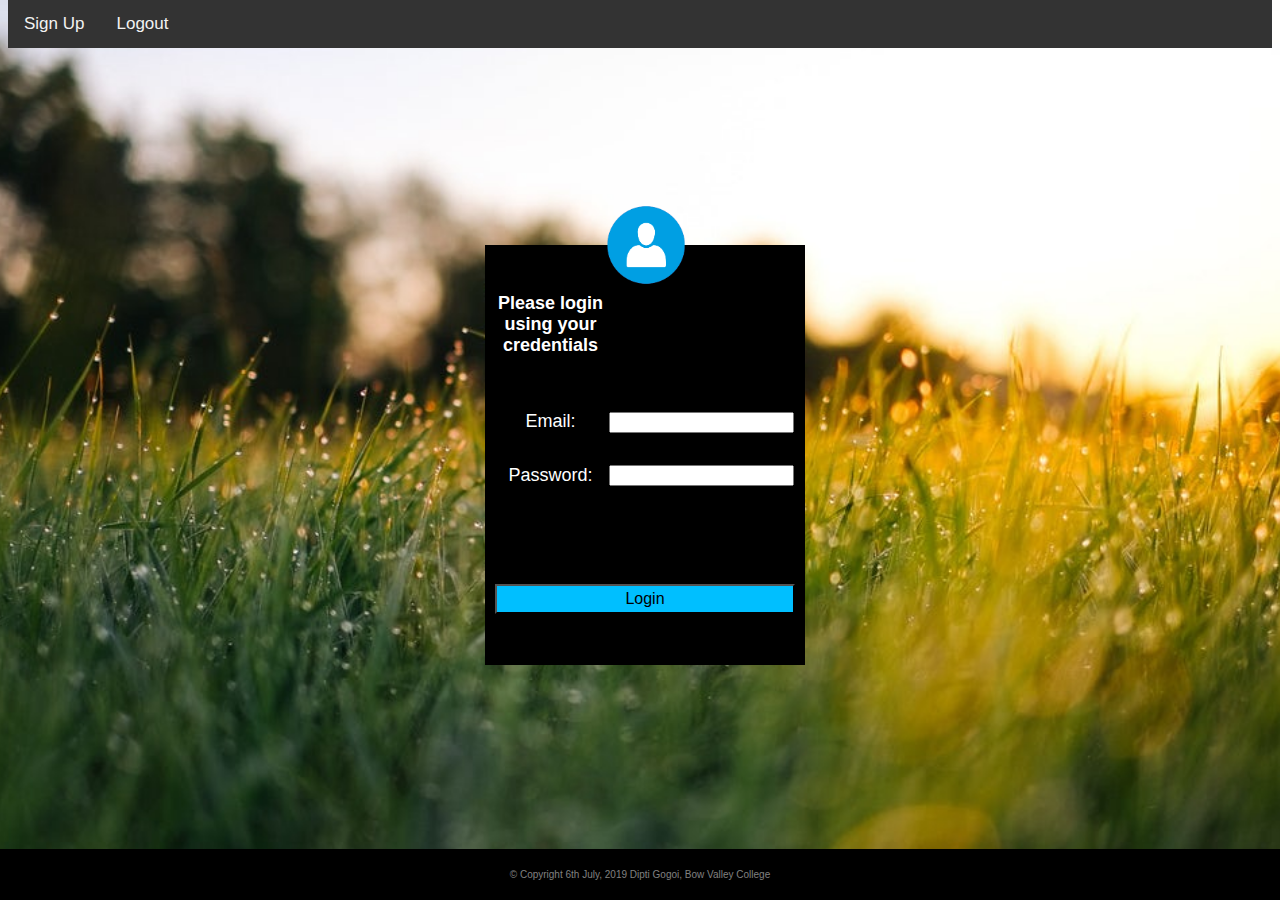
<file: Coworking-Registry-Web-App/index.html>
<!DOCTYPE html>
<html class="home-bg0">

<head>
  <title>index</title>
  <meta charset="UTF-8">
  <script type="text/javascript" src="dipti_gogoi.js"></script>
  <link rel="stylesheet" href="main.css">
</head>

<body onload="loadLoginPage()">
  <div class="navbar">
    <a href="signup.html">Sign Up</a>
    <a href="#" onclick="logout()">Logout</a>
  </div>
  <form onsubmit="login()" id="loginForm">
    <img src="icon.png" class="icon">
    <table>
      <th>Please login using your credentials</th>
      <tr>
        <td>
          <label>Email: </label>
        </td>
        <td>
          <input type="email" id="user" required>
        </td>
      </tr>
      <tr>
        <td>
          <label>Password: </label>
        </td>
        <td>
          <input type="password" id="password" required>
        </td>
      </tr>
    </table>
    <br>
    <input type="submit" value="Login">

  </form>

  <div class="footer">
    <p>© Copyright 6th July, 2019 Dipti Gogoi, Bow Valley College</p>
  </div>
</body>

</html>
</file>
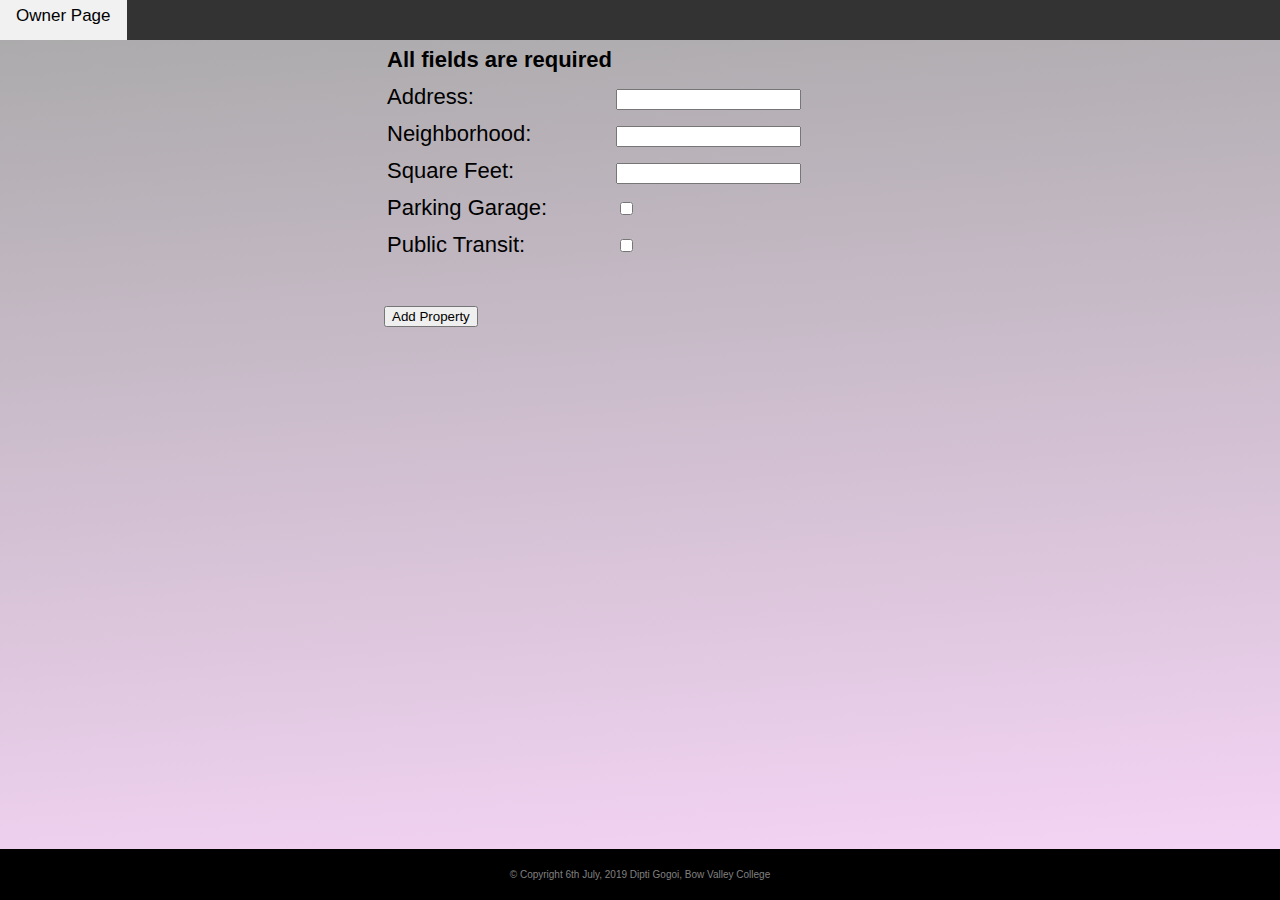
<file: Coworking-Registry-Web-App/addproperty.html>
<!DOCTYPE html>
<html class="home-bg5">
    <head>
        <title>index</title>
        <meta charset="UTF-8">
        <script type = "text/javascript" src = "dipti_gogoi.js"></script>
        <link rel="stylesheet" href="main.css">
    </head>
    <body>
       <div class="navbar">
        <a href="owner.html">Owner Page</a>
        </div>
        <form onsubmit="addProperty()">
          <table>
            <th>All fields are required</th>
            <tr>
              <td>
                <label>Address: </label>
              </td>
              <td>
                <input type="text" id="address" required>
              </td>
            </tr>
            <tr>
              <td>
                <label>Neighborhood: </label>
              </td>
              <td>
                <input type="text" id="neighborhood" required>
              </td>
            </tr>
            <tr>
              <td>
                <label>Square Feet: </label>
              </td>
              <td>
                <input type="text" id="sqft" required>
              </td>
            </tr>
            <tr>
              <td>
                <label>Parking Garage: </label>
              </td>
              <td>
                <input type="checkbox" id="parking">
              </td>
            </tr>
            <tr>
              <td>
                <label>Public Transit: </label>
              </td>
              <td>
                <input type="checkbox" id="transit">
              </td>
            </tr>
          </table>
          <br>
          <input type="submit" value="Add Property">
        </form>
        <div class="footer">
          <p>© Copyright 6th July, 2019 Dipti Gogoi, Bow Valley College</p>
    </div>
    </body>
    </body>
</html>
</file>
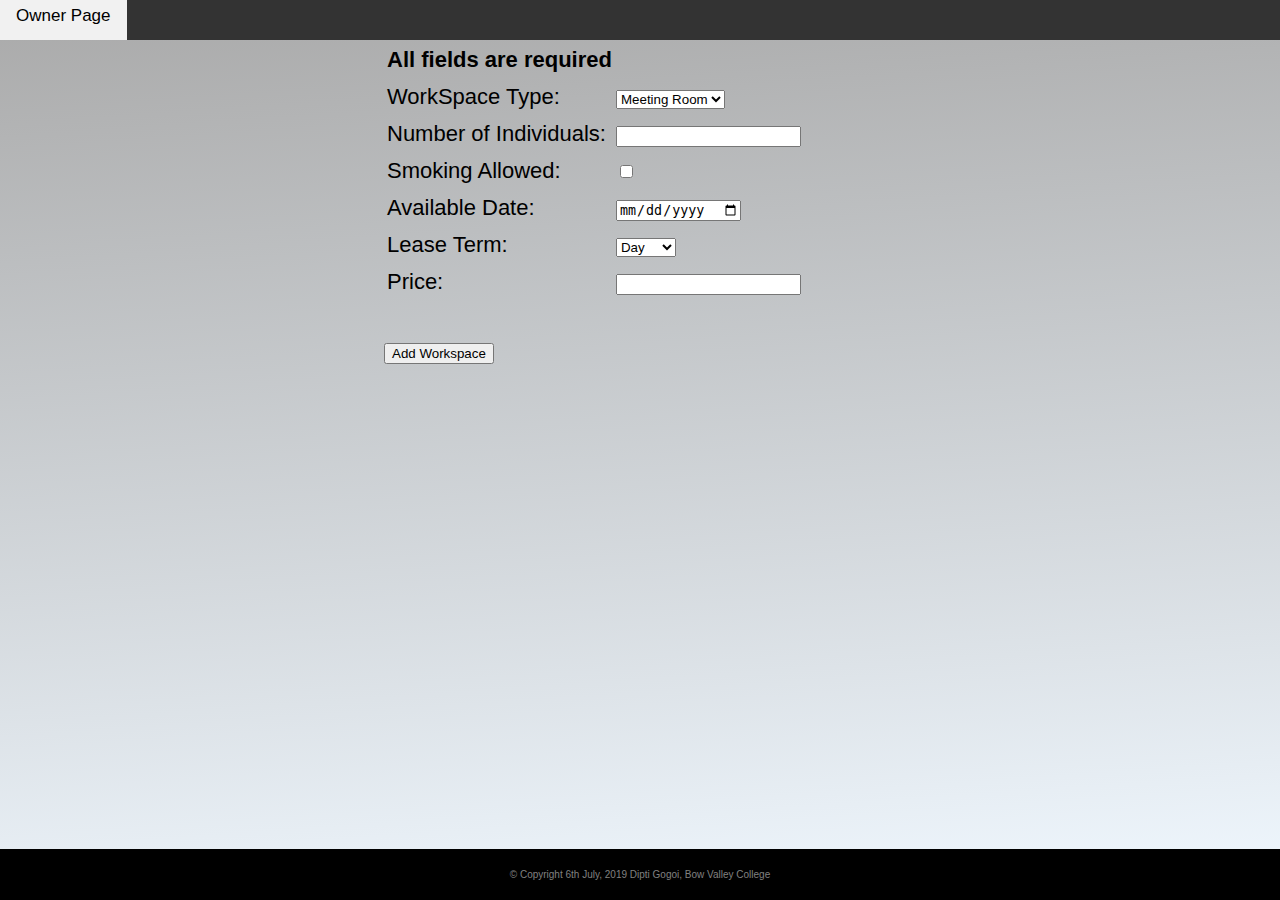
<file: Coworking-Registry-Web-App/addWorkspace.html>
<!DOCTYPE html>
<html class="home-bg4">
    <head>
        <title>Add Workspace</title>
        <meta charset="UTF-8">
        <script type = "text/javascript" src = "dipti_gogoi.js"></script>
        <link rel="stylesheet" href="main.css">
    </head>
    <body>
       <div class="navbar">
        <a href="owner.html">Owner Page</a>
        </div>
        <form onsubmit="addWorkspace()">
          <table>
            <th>All fields are required</th>
            <tr>
              <td>
                <label>WorkSpace Type: </label>
              </td>
              <td>
                <select id="workspacetype">
                    <option value="1">Meeting Room</option>
                    <option value="2">Private Office</option>
                    <option value="3">Desk</option>
                </select>
              </td>
            </tr>
            <tr>
              <td>
                <label>Number of Individuals: </label>
              </td>
              <td>
                <input type="text" id="numberofindividuals" required>
              </td>
            </tr>
            <tr>
              <td>
                <label>Smoking Allowed: </label>
              </td>
              <td>
                <input type="checkbox" id="smoking">
              </td>
            </tr>
            <tr>
              <td>
                <label>Available Date: </label>
              </td>
              <td>
                <input type="date" id="available" required>
              </td>
            </tr>
            <tr>
              <td>
                <label>Lease Term: </label>
              </td>
              <td>
                <select id="leaseterm">
                    <option value="1">Day</option>
                    <option value="2">Week</option>
                    <option value="3">Month</option>
                </select>
              </td>
            </tr>
            <tr>
              <td>
                <label>Price: </label>
              </td>
              <td>
                <input type="text" id="price" required>
              </td>
            </tr>
          </table>
          <br>
          <input type="submit" value="Add Workspace">
        </form>
        <div class="footer">
          <p>© Copyright 6th July, 2019 Dipti Gogoi, Bow Valley College</p>
    </div>
    </body>
    </body>
</html>
</file>
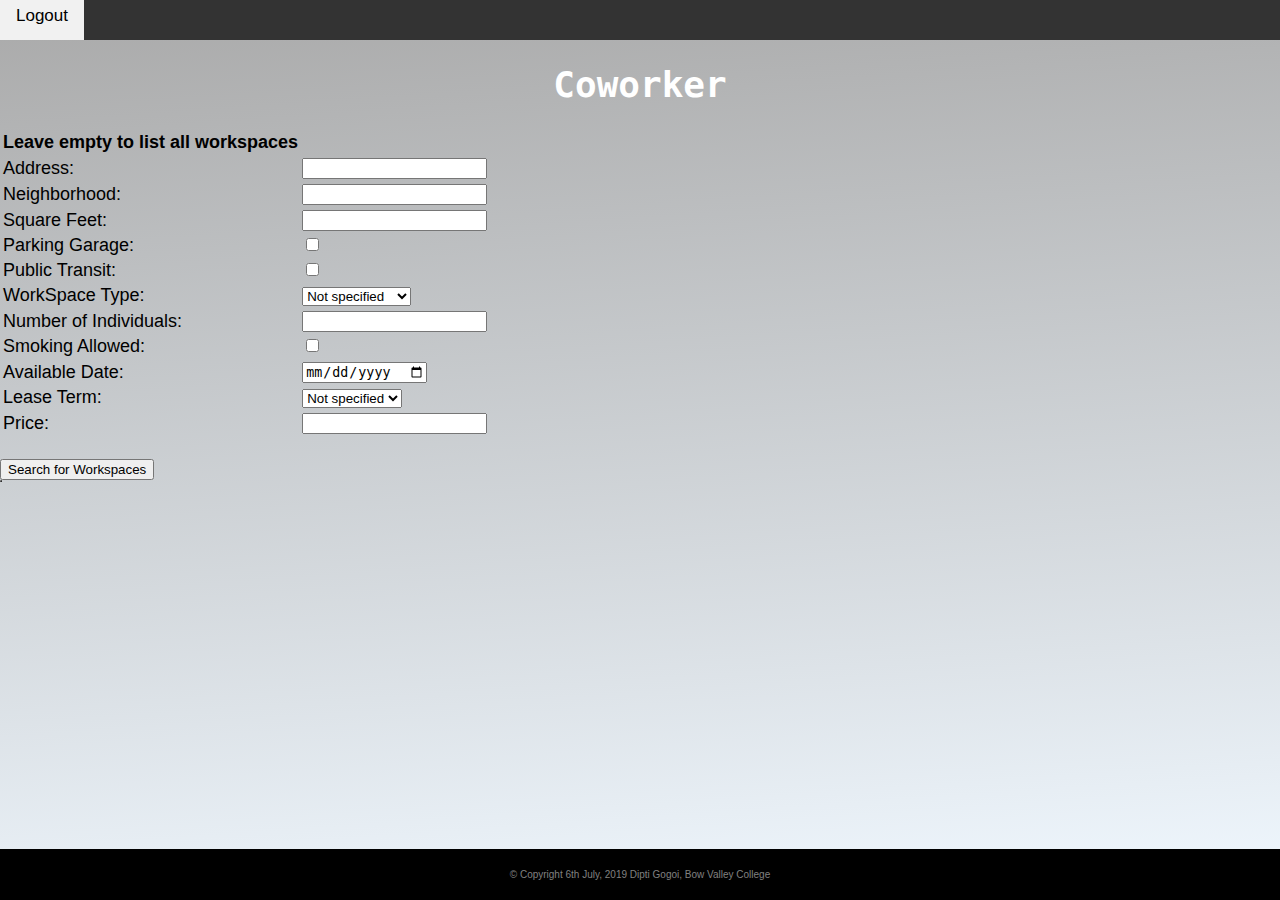
<file: Coworking-Registry-Web-App/coworker.html>
<!DOCTYPE html>
<html class="home-bg3">
    <head>
        <title>coworker</title>
        <meta charset="UTF-8"> 
        <script type = "text/javascript" src = "dipti_gogoi.js"></script> 
        <link rel="stylesheet" href="main.css">
    </head>
    <body>
        <div class="navbar">
        <a href="index.html" onclick="logout()">Logout</a>
        </div>
        <h1>Coworker</h1>
        <form onsubmit="searchWorkSpaces()">
          <table>
            <th>
                Leave empty to list all workspaces
            </th>
            <tr>
              <td>
                <label>Address: </label>
              </td>
              <td>
                <input type="text" id="address">
              </td>
            </tr>
            <tr>
              <td>
                <label>Neighborhood: </label>
              </td>
              <td>
                <input type="text" id="neighborhood">
              </td>
            </tr>
            <tr>
              <td>
                <label>Square Feet: </label>
              </td>
              <td>
                <input type="text" id="sqft">
              </td>
            </tr>
            <tr>
              <td>
                <label>Parking Garage: </label>
              </td>
              <td>
                <input type="checkbox" id="parking">
              </td>
            </tr>
            <tr>
              <td>
                <label>Public Transit: </label>
              </td>
              <td>
                <input type="checkbox" id="transit">
              </td>
            </tr>
            <tr>
              <td>
                <label>WorkSpace Type: </label>
              </td>
              <td>
                <select id="workspacetype">
                    <option value = "0"> Not specified</option>
                    <option value="1">Meeting Room</option>
                    <option value="2">Private Office</option>
                    <option value="3">Desk</option>
                </select>
              </td>
            </tr>
            <tr>
              <td>
                <label>Number of Individuals: </label>
              </td>
              <td>
                <input type="text" id="numberofindividuals">
              </td>
            </tr>
            <tr>
              <td>
                <label>Smoking Allowed: </label>
              </td>
              <td>
                <input type="checkbox" id="smoking">
              </td>
            </tr>
            <tr>
              <td>
                <label>Available Date: </label>
              </td>
              <td>
                <input type="date" id="available">
              </td>
            </tr>
            <tr>
              <td>
                <label>Lease Term: </label>
              </td>
              <td>
                <select id="leaseterm">
                    <option value="0">Not specified</option>
                    <option value="1">Day</option>
                    <option value="2">Week</option>
                    <option value="3">Month</option>
                </select>
              </td>
            </tr>
            <tr>
              <td>
                <label>Price: </label>
              </td>
              <td>
                <input type="text" id="price">
              </td>
            </tr>
          </table>
          <br>
          <input type="submit" value="Search for Workspaces">
        </form>
        <table id="searchResults" border="1">
        </table>
        <div id="viewDetails">
        </div>
        <table id="details">
        </div>
        <div class="footer">
          <p>© Copyright 6th July, 2019 Dipti Gogoi, Bow Valley College</p>
    </div>
    </body>
    </body>
</html>
</file>
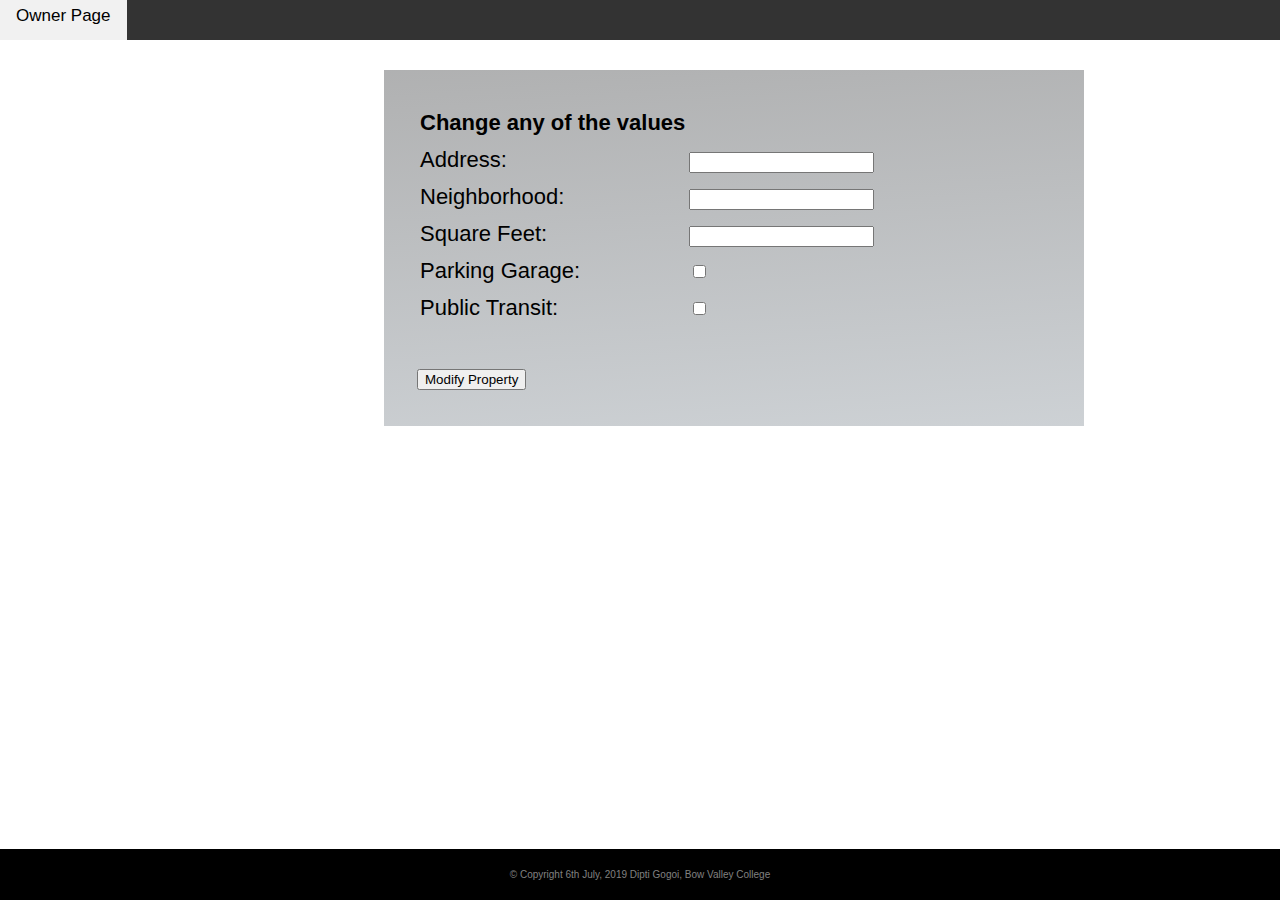
<file: Coworking-Registry-Web-App/modifyProperty.html>
<!DOCTYPE html>
<html class="home-bg6">
    <head>
        <title>index</title>
        <meta charset="UTF-8">
        <script type = "text/javascript" src = "dipti_gogoi.js"></script>
        <link rel="stylesheet" href="main.css">
    </head>
    <body onload="loadModifyPropertyPage()">
       <div class="navbar">
        <a href="owner.html">Owner Page</a>
        </div>
        <form onsubmit="modifyProperty()">
          <table>
            <th>Change any of the values</th>
            <tr>
              <td>
                <label>Address: </label>
              </td>
              <td>
                <input type="text" id="address" required>
              </td>
            </tr>
            <tr>
              <td>
                <label>Neighborhood: </label>
              </td>
              <td>
                <input type="text" id="neighborhood" required>
              </td>
            </tr>
            <tr>
              <td>
                <label>Square Feet: </label>
              </td>
              <td>
                <input type="text" id="sqft" required>
              </td>
            </tr>
            <tr>
              <td>
                <label>Parking Garage: </label>
              </td>
              <td>
                <input type="checkbox" id="parking">
              </td>
            </tr>
            <tr>
              <td>
                <label>Public Transit: </label>
              </td>
              <td>
                <input type="checkbox" id="transit">
              </td>
            </tr>
          </table>
          <br>
          <input type="submit" value="Modify Property">
        </form>
        <div class="footer">
          <p>© Copyright 6th July, 2019 Dipti Gogoi, Bow Valley College</p>
    </div>
    </body>
    </body>
</html>
</file>
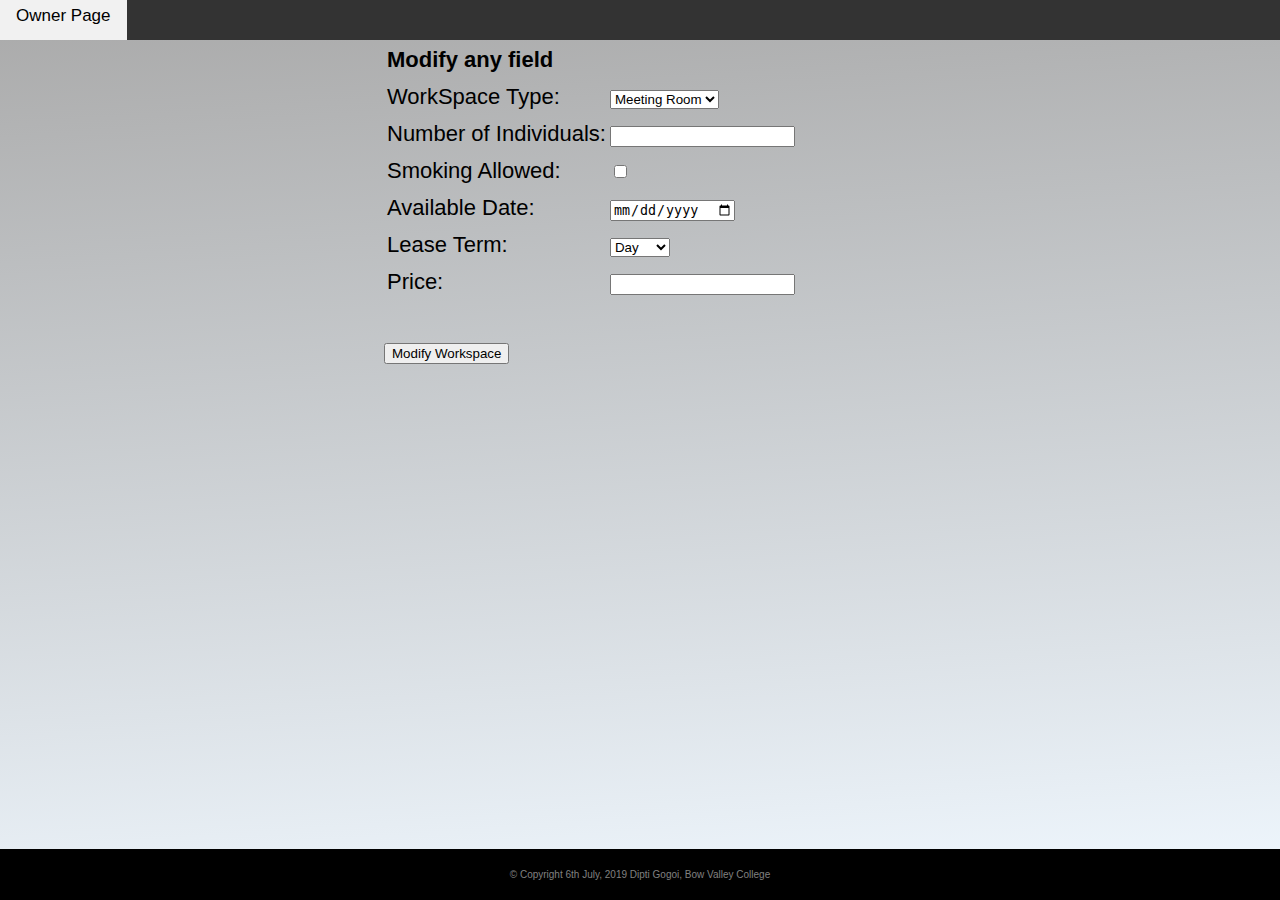
<file: Coworking-Registry-Web-App/modifyWorkspace.html>
<!DOCTYPE html>
<html class="home-bg7">
    <head>
        <title>Modify Workspace</title>
        <meta charset="UTF-8">
        <script type = "text/javascript" src = "dipti_gogoi.js"></script>
        <link rel="stylesheet" href="main.css">

    </head>
    <body onload = "loadModifyWorkspacePage()">
       <div class="navbar">
        <a href="owner.html">Owner Page</a>
        </div>
        <form onsubmit="modifyWorkspace()">
          <table>
            <th>Modify any field</th>
            <tr>
              <td>
                <label>WorkSpace Type: </label>
              </td>
              <td>
                <select id="workspacetype">
                    <option value="1">Meeting Room</option>
                    <option value="2">Private Office</option>
                    <option value="3">Desk</option>
                </select>
              </td>
            </tr>
            <tr>
              <td>
                <label>Number of Individuals: </label>
              </td>
              <td>
                <input type="text" id="numberofindividuals" required>
              </td>
            </tr>
            <tr>
              <td>
                <label>Smoking Allowed: </label>
              </td>
              <td>
                <input type="checkbox" id="smoking">
              </td>
            </tr>
            <tr>
              <td>
                <label>Available Date: </label>
              </td>
              <td>
                <input type="date" id="available" required>
              </td>
            </tr>
            <tr>
              <td>
                <label>Lease Term: </label>
              </td>
              <td>
                <select id="leaseterm">
                    <option value="1">Day</option>
                    <option value="2">Week</option>
                    <option value="3">Month</option>
                </select>
              </td>
            </tr>
            <tr>
              <td>
                <label>Price: </label>
              </td>
              <td>
                <input type="text" id="price" required>
              </td>
            </tr>
          </table>
          <br>
          <input type="submit" value="Modify Workspace">
        </form>
        <div class="footer">
          <p>© Copyright 6th July, 2019 Dipti Gogoi, Bow Valley College</p>
    </div>
    </body>
    </body>
</html>
</file>
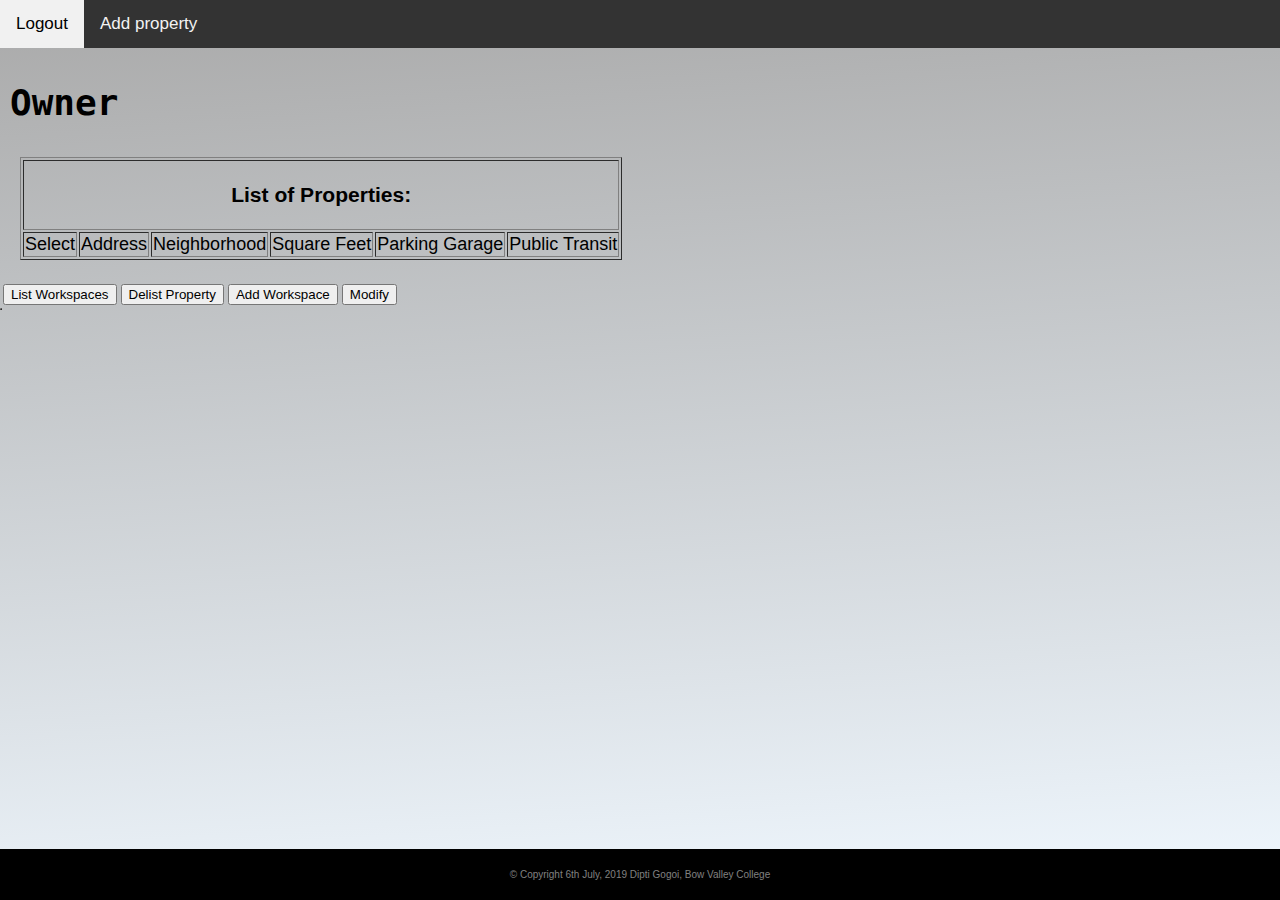
<file: Coworking-Registry-Web-App/owner.html>
<!DOCTYPE html>
<html class="home-bg2">
    <head>
        <title>Owner Page</title>
        <meta charset="UTF-8"> 
        <script type = "text/javascript" src = "dipti_gogoi.js"></script>
        <link rel="stylesheet" href="main.css">
    </head>
        <div class="navbar">
        <a href="index.html" onclick="logout()">Logout</a> 
        <a href="addproperty.html">Add property</a>
        </div>
        <body onload = "listProperties()">
        <h1>Owner</h1>
        <table id = "myproperties" border="1">
        </table>
        <table>
            <tr>
                <td>
                    <button type="button" onclick="listWorkSpaces()">List Workspaces</button>
                </td>
                <td>
                    <button type="button" onclick="delistProperty()">Delist Property</button>
                </td>
                <td>
                    <button type="button"  onclick = "addWorkSpaceHelper()">Add Workspace</button>
                </td>
                <td>
                    <button type="button" onclick = "modifyPropertyHelper()">Modify</button>
                </td>
            </tr>
        </table>
        <table id = "workspaces" border = "1">
        </table>
        <div id = "delistWorkspace">
        </div>
        <div class="footer">
          <p>© Copyright 6th July, 2019 Dipti Gogoi, Bow Valley College</p>
    </div>
    </body>
    </body>
</html>
</file>
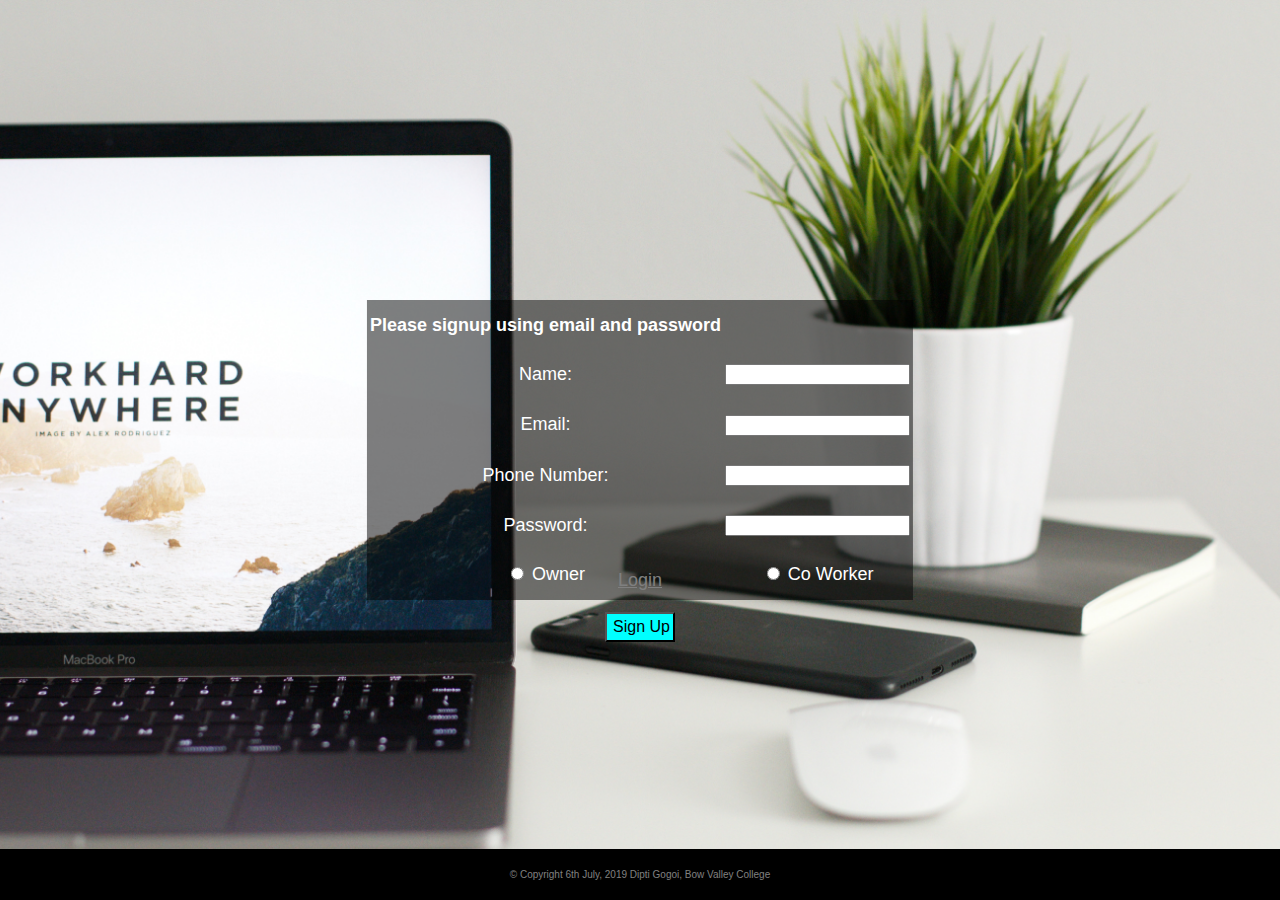
<file: Coworking-Registry-Web-App/signup.html>
<!DOCTYPE html>
<html class="home-bg1">
    <head>
        <title>index</title>
        <meta charset="UTF-8">
        <script type = "text/javascript" src = "dipti_gogoi.js"></script>
        <link rel="stylesheet" href="main.css">
    </head>
    <body>
        <a href="index.html">Login</a>
        <form onsubmit="signup()">
          <table>
            <th>Please signup using email and password</th>
            <tr>
              <td>
                <label>Name: </label>
              </td>
              <td>
                <input type="text" id="name" required>
              </td>
            </tr>
            <tr>
              <td>
                <label>Email: </label>
              </td>
              <td>
                <input type="email" id="user" required>
              </td>
            </tr>
            <tr>
              <td>
                <label>Phone Number: </label>
              </td>
              <td>
                <input type="text" id="phonenumber" required>
              </td>
            </tr>
            <tr>
              <td>
                <label>Password: </label>
              </td>
              <td>
                <input type="password" id="password" required>
              </td>
            </tr>
            <tr>
              <td>
                <input type="radio" name="usertype" value = "1" required> Owner 
              </td>
              <td>
                <input type="radio" name="usertype" value = "2"> Co Worker 
              </td>
            </tr>
          </table>
          <br>
          <input type="submit" value="Sign Up">
        </form>
        <div class="footer">
          <p>© Copyright 6th July, 2019 Dipti Gogoi, Bow Valley College</p>
    </div>
    </body>
    </body>
</html>
</file>
<file: Coworking-Registry-Web-App/main.css>
/*
  * @name: PHASE1 
  * @Course Code: SODV1201 
  * @class: Software Development Diploma program. 
  * @author: Dipti Gogoi. 
  */

*{
    box-sizing: border-box;
}

body{
    font-family: Arial;
    font-size: 18px;
}

.home-bg1{
    background-image: url(Photo_by_kevin-bhagat.jpg);
    background-repeat: no-repeat;
    background-position: center center;
    background-attachment: fixed;
    background-size: cover;
}

.home-bg1> body>form >table{
    height: 300px;
    background: rgba(0, 0, 0, 0.5);
    color: #fff;
    top: 50%;
    left:50%;
    position:absolute;
    transform: translate(-50%, -50%); white-space: nowrap;
}

.home-bg1> body>form>input{
    background-color: aqua;
    font-size: 12px;
    height:30px ;
    width: 70px;
    font-size: 16px;
}

.home-bg1> body{
    text-align: center;
    margin-top: 570px;
}

.home-bg1> body>a{
    color:white;
}

.home-bg0> body{
    text-align: center;
}

.home-bg0> body>a{
    color:black;
}

.home-bg0{
    background-image: url(photo_by_Jonas_Weckschmied.jpg);
    background-repeat: no-repeat;
    background-position: center center;
    background-attachment: fixed;
    background-size: cover;
}

.home-bg0> body>form >table{
    height: 250px;
}

#loginForm{
    margin:5px;
    padding:8px;
    width:320px;
    height: 420px;
    background:#000;
    color: #fff;
    top: 50%;
    left:50%;
    position:absolute;
    transform: translate(-50%, -50%);
}

.icon{
    width:100px;
    height: 100px;
    border-radius:50%;
    position:absolute;
    top:-50px;
    left:calc(50% - 50px);  
}

.home-bg0> body> form>input{
    background-color: deepskyblue;
    height:30px ;
    width: 300px;
    font-size: 16px;
    margin-top:60px;
}

.home-bg2> body{
    width:100%;
    align-content: center;
    margin-left:0px;
    margin-right:0px;
   background: repeating-linear-gradient( -4deg, #F0F8FF 0px, #A9A9A9);
     background-repeat: no-repeat;
    background-position: center center;
    background-attachment: fixed;
    background-size: cover;
}

.home-bg2>body>h1{
    overflow: hidden;
    color: black;
    white-space: nowrap;
    padding: 10px;
    text-align: justify;
}
#myproperties{
    margin:20px;
}

.navbar {
    overflow: hidden;
    background-color: #333;
    width:100%;
    margin-top: -8px;    
}

.navbar a {
      float: left;
      display: block;
      color: #f2f2f2;
      text-align: center;
      padding: 14px 16px;
      text-decoration: none;
      font-size: 17px;
}

.navbar a:hover {
      background: #f1f1f1;
      color: black;
}

.navbar a.active {
       color: white;
       padding-left: 10px;
}

h1{
    color:white;
    text-align: center;
    font-family:monospace;
}
.home-bg3>body{
    padding:0px;
    margin:0px;
    background: repeating-linear-gradient( -4deg, #F0F8FF 0px, #A9A9A9);
     background-repeat: no-repeat;
    background-position: center center;
    background-attachment: fixed;
    background-size: cover;
}
.home-bg7>body{
    padding:0px;
    margin:0px;
    background: repeating-linear-gradient( -4deg, #F0F8FF 0px, #A9A9A9);
     background-repeat: no-repeat;
    background-position: center center;
    background-attachment: fixed;
    background-size: cover;
}

.home-bg7>body>form{ 
    margin-left:30%;  
    text-align: justify;
    font-size: 22px;
    line-height: 1.5em;
}

.home-bg5>body{
    padding:0px;
    margin:0px;
    background: repeating-linear-gradient( -4deg, #D3D3 0px, #A9A9A9);
     background-repeat: no-repeat;
    background-position: center center;
    background-attachment: fixed;
    background-size: cover;

}

.home-bg5>body>form{ 
    margin-left:30%;  
    text-align: justify;
    font-size: 22px;
    line-height: 1.5em;
}

.home-bg6>body{
    padding:0px;
    margin:0px;
}

.home-bg6>body>form{ 
    padding:33px;
    margin:30px;
    width:700px;
    margin-left:30%;  
    text-align: justify;
    font-size: 22px;
    line-height: 1.5em;
    background: repeating-linear-gradient( -4deg, #F0F8FF 0px, #A9A9A9);
     background-repeat: no-repeat;
    background-position: center center;
    background-attachment: fixed;
    background-size: cover;
}

.home-bg4>body{
    padding:0px;
    margin:0px;
    background: repeating-linear-gradient( -4deg, #F0F8FF 0px, #A9A9A9);
     background-repeat: no-repeat;
    background-position: center center;
    background-attachment: fixed;
    background-size: cover;
}

.home-bg4>body>form{ 
    margin-left:30%;  
    text-align: justify;
    font-size: 22px;
    line-height: 1.5em;
}



.footer {
       position:absolute;
       left: 0;
       bottom: 0;
       width: 100%;
       padding:10px;
       background-color: black;
       color: white;
       text-align: center;
       font-size:10px;
       color: grey;
}
</file>
